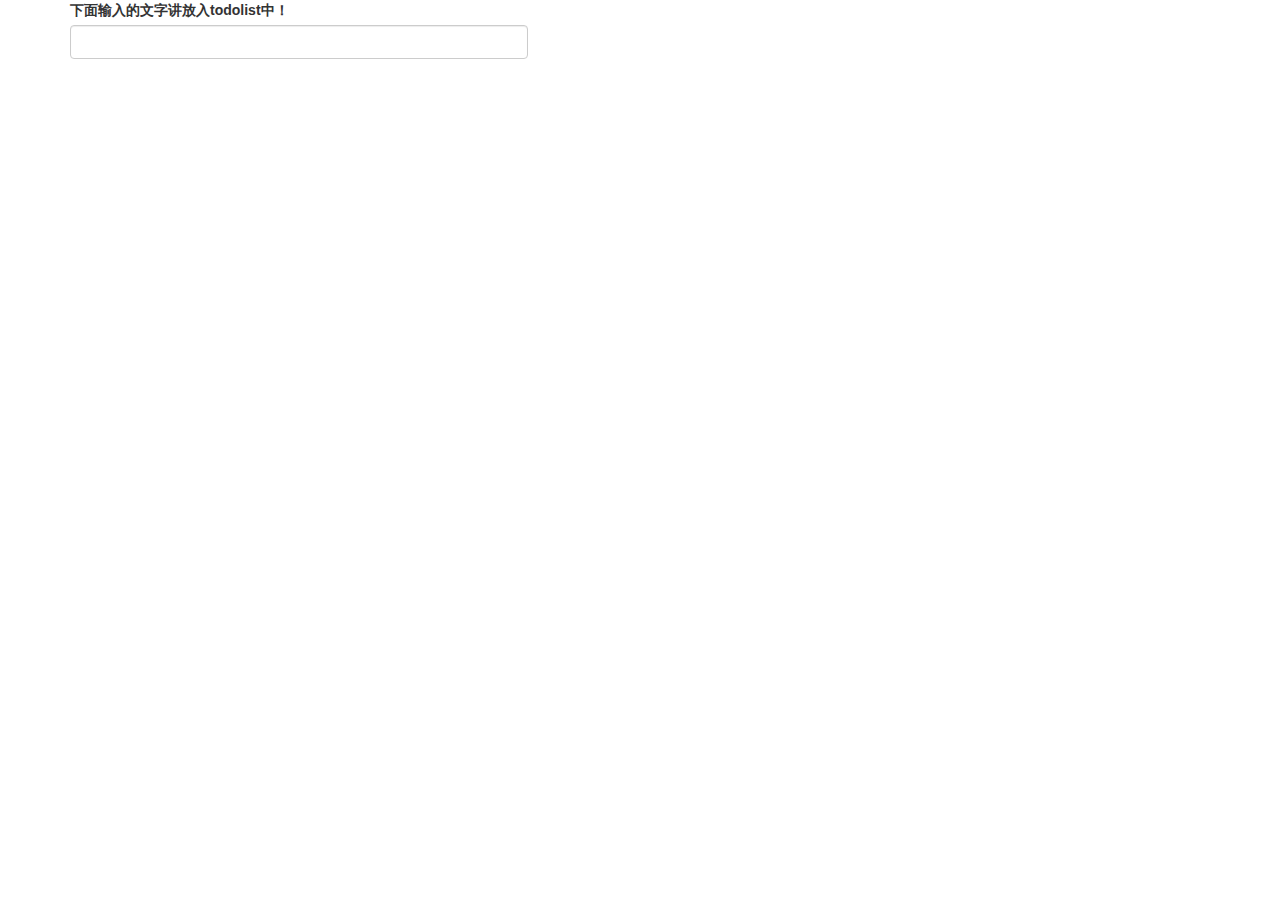
<file: timelab/start/test.html>
<!DOCTYPE html>
<html lang="en">
<head>
	<meta charset="UTF-8">
	<title>Document</title>
	<link rel="stylesheet" type="text/css" href="css/bootstrap.css">
</head>
<body>
	<div class="container">
		<div class="row">
			<div class="col-md-5">
				<form action="" id="toduform">
					<label for="">下面输入的文字讲放入todolist中！</label>
					<input type="text" id="todoInput" class="form-control" />
				</form>
				<p id="todoCount"></p>
				<ol id="todoList"></ol>
			</div>
		</div>
	</div>
<script type="text/javascript" src="js/jquery-1.11.3.js"></script>
<script type="text/javascript" src="js/todolist.js"></script>
</body>
</html>
</file>
